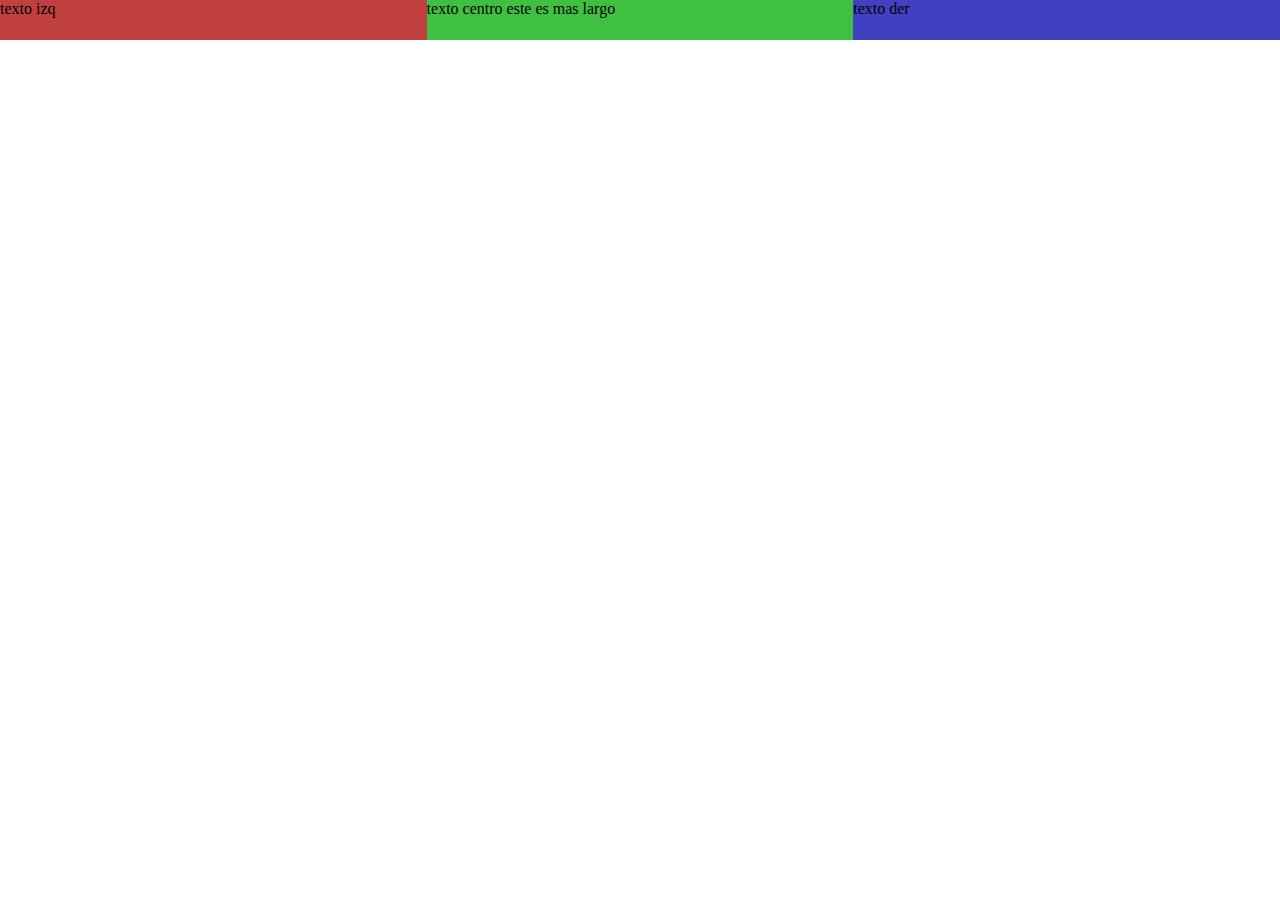
<file: ejercicios/02feb-row.html>
<!DOCTYPE html>
<html lang="es">

<!--
Sistema: proyecto web
autor: Carlos Boni
fecha: enero 2021
-->

<head>
  <title>Proyecto Integrador - Carlos Boni</title>
  <meta charset="UTF-8"/>
    <style>
		
		* {
			box-sizing:border-box;
			margin:0px;
			padding:0px;
		}
		
		#dext {
			display:flex;
			background-color:gray;
		}
				
		#di {
			background-color:rgba(255,0,0,0.5);
		}
		
		#dc {
			background-color:rgba(0,255,0,0.5);
		}
		
		#dd {
			background-color:rgba(0,0,255,0.5);
		}
		
		#di, #dc, #dd {
			width: 33.33%;
			min-height:40px;
			max-height:60px;
		}
		
		@media screen and (max-width:600px) {
			
			#dext {
				display:block;
			}
			
			#di, #dc, #dd {
				width: 100%;
			}


		}
		
		
	</style>
</head>


<body>
	<div id="dext"> <!-- RENGLON 1 - ROW1 -->
		<div id="di">texto izq</div>
		<div id="dc">texto centro este es mas largo</div>
		<div id="dd">texto der</div>
	</div>

	
	
</body>
</html>
</file>
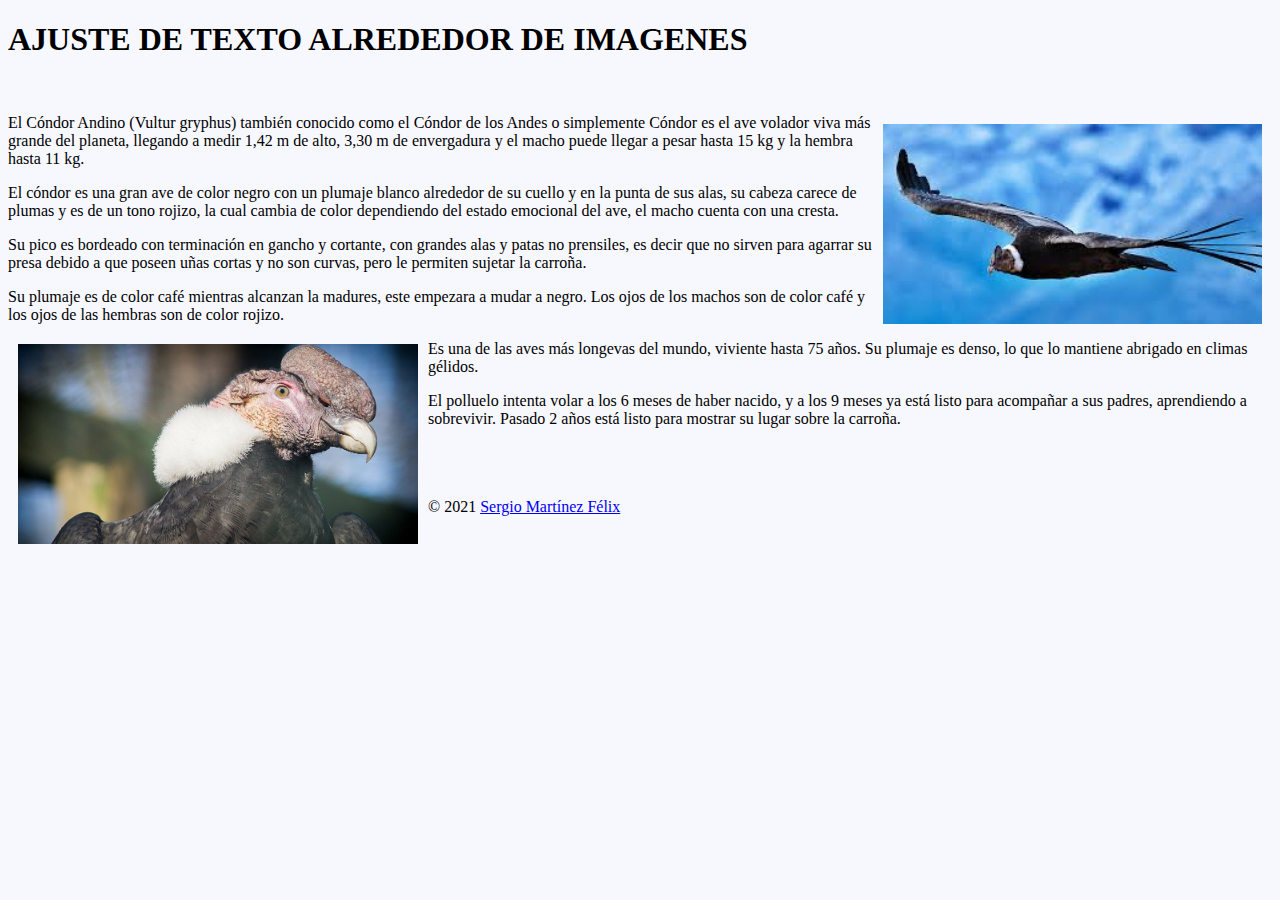
<file: ejercicios/09freb-textoEimagen.html>
<!DOCTYPE html>
<html lang="es">

<!--
HTML
web o pagina:
autor: Jesús Guirao
fecha: 09 Febrero 2021
-->

<head>
	<meta charset="UTF-8"/>
	<meta name="viewport" content="width=device-width, initial-scale=1"/>	
	<title>Texto E imagenes</title>	
	<link href="css/css-textoEimagen.css" rel="stylesheet"/>
	<link href="https://cdnjs.cloudflare.com/ajax/libs/font-awesome/4.7.0/css/font-awesome.min.css" rel="stylesheet"/>
	<script src="https://ajax.googleapis.com/ajax/libs/jquery/3.5.1/jquery.min.js"></script>	
	<script src="css/css-textoEimagen.css"></script>
</head>


<body>

	<!-- cabecera de pagina -->
	<header>
		<h1>AJUSTE DE TEXTO ALREDEDOR DE IMAGENES</h1>
		<br/>
	</header>
	
	<!-- bloque de contenido de la pagina -->
	<main>
<img class="imgD" src="media/condor.jpg">

<p>El Cóndor Andino (Vultur gryphus) también conocido como el Cóndor de los Andes o simplemente Cóndor es el ave volador viva más grande del planeta, llegando a medir 1,42 m de alto, 3,30 m de envergadura y el macho puede llegar a pesar hasta 15 kg y la hembra hasta 11 kg.</p>

<p>	El cóndor es una gran ave de color negro con un plumaje blanco alrededor de su cuello y en la punta de sus alas, su cabeza carece de plumas y es de un tono rojizo, la cual cambia de color dependiendo del estado emocional del ave, el macho cuenta con una cresta.</p>
	
<p>	Su pico es bordeado con terminación en gancho y cortante, con grandes alas y patas no prensiles, es decir que no sirven para agarrar su presa debido a que poseen uñas cortas y no son curvas, pero le permiten sujetar la carroña.</p>
	
<img class="imgI" src="media/condor2.jpg">
<p>	Su plumaje es de color café mientras alcanzan la madures, este empezara a mudar a negro. Los ojos de los machos son de color café y los ojos de las hembras son de color rojizo.</p>
	
<p>	Es una de las aves más longevas del mundo, viviente hasta 75 años. Su plumaje es denso, lo que lo mantiene abrigado en climas gélidos.</p>
	
<p>	El polluelo intenta volar a los 6 meses de haber nacido, y a los 9 meses ya está listo para acompañar a sus padres, aprendiendo a sobrevivir. Pasado 2 años está listo para mostrar su lugar sobre la carroña.</p>
	</main>


	<!-- pie de pagina -->
	<footer>
		<br/><br/><br/>
		<div>&copy; 2021 <a href="#" target="_blank">Sergio Martínez Félix</a></div>
	</footer>

</body>
</html>
</file>
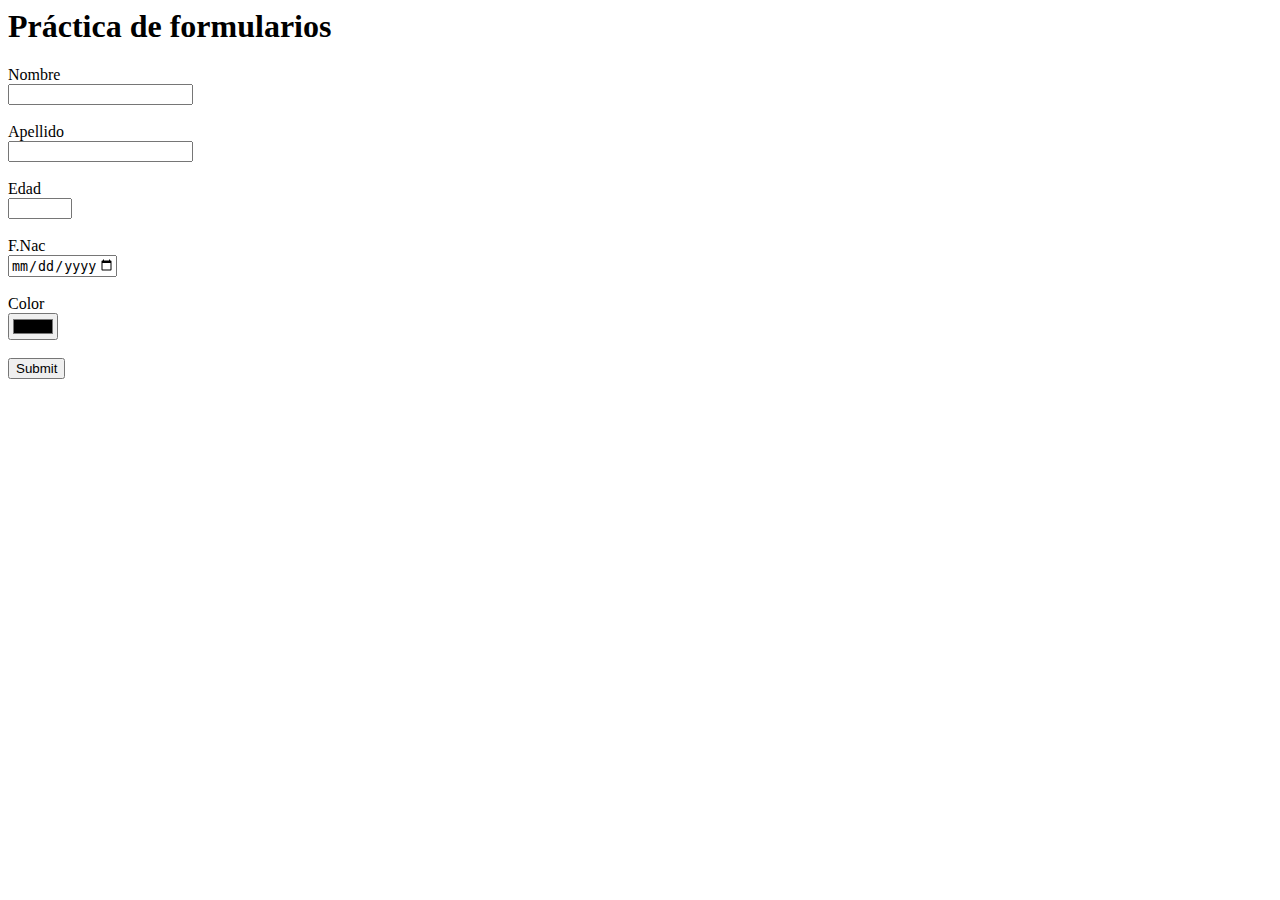
<file: ejercicios/formularios.html>
<!DOCTYPE HTML PUBLIC "-//W3C//DTD HTML 4.01 Transitional//EN">
<html>
  <head>
  <meta http-equiv="content-type" content="text/html; charset=utf-8">
  <meta name="generator" content="PSPad editor, www.pspad.com">
  <title>Práctica de validación de formularios</title>
  </head>
  <body>
  <h1> Práctica de formularios </h1>
  <form action="12-ene-formulario.js">
  <label for="nombre">Nombre</label><br>
  <input type="text" id="nombre" name="nom" maxlength="30" required><br><br>
  <label for="apellido">Apellido</label><br>
  <input type="text" id="apellido" name="ape" maxlength="30" required><br><br>
  <label for="edad">Edad</label><br>
  <input type="number" id="edad" name="edad" min="18" max="120" required><br><br>
  <label for="fnac">F.Nac</label><br>
  <input type="date" id="Fecha de nacimiento" name="fnac" min="1900-01-02" max="2003-01-01" required><br><br>
  <label for="color">Color</label><br>
  <input type="color" id="color" name="col" required><br><br>
  <input type="submit" value="Submit">
</form> 



</body>
</html>
</file>
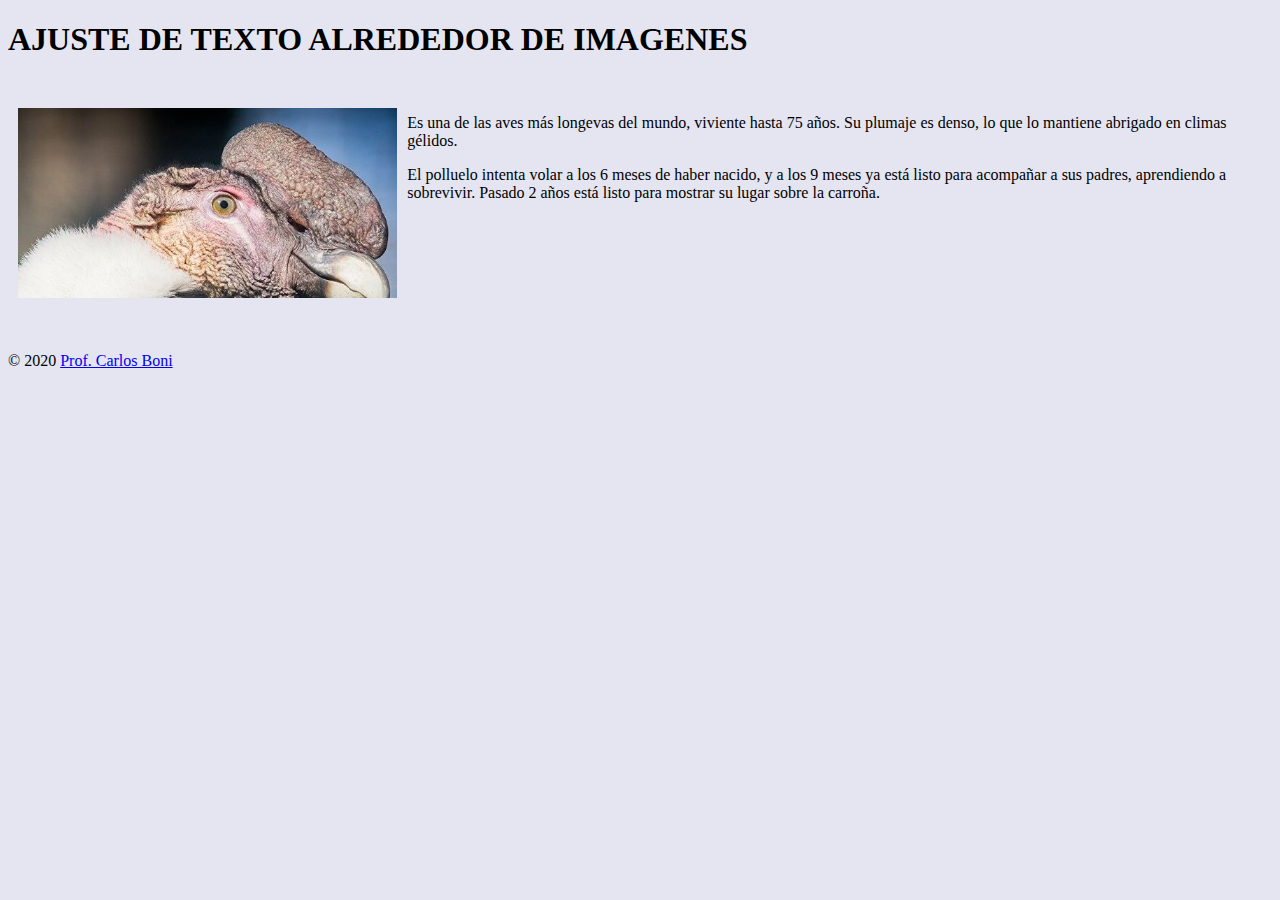
<file: ejercicios/oversomething.html>
<!DOCTYPE html>
<html lang="es">

<!--
HTML
web o pagina: practicas en clases de LLMM
autor: Carlos Boni
fecha: Febrero 2021
-->

<head>
	<meta charset="UTF-8"/>
	<meta name="viewport" content="width=device-width, initial-scale=1"/>
	
	<!-- importante SEO para la etiqueta del navegador -->
	<title>Ajuste de texto alrededor de imagenes</title>
	
	
	<!-- solo aquellos estilos que solo aplican a esta pagina -->
    <style>
		* {
			box-sizing:border-box;
		}

		body {
			background: rgba(0, 0, 128, 0.1) /* Azul al 10% */
		}
		
		.imgI {
			float:left;
			margin:10px;
			clear:right;
			
			width:30%;
			height:auto;
			object-fit:cover;
		}
		main {
		height:200px;
		overflow:auto;
		}
	</style>
	
</head>


<body>

	<!-- cabecera de pagina -->
	<header>
		<h1>AJUSTE DE TEXTO ALREDEDOR DE IMAGENES</h1>
		<br/>
	</header>
	
	<!-- bloque de contenido de la pagina -->
	<main>
		<img class="imgI" src="condor3.jpg"/>
		<p>Es una de las aves más longevas del mundo, viviente hasta 75 años. Su plumaje es denso, lo que lo mantiene abrigado en climas gélidos.</p>
		<p>El polluelo intenta volar a los 6 meses de haber nacido, y a los 9 meses ya está listo para acompañar a sus padres, aprendiendo a sobrevivir. Pasado 2 años está listo para mostrar su lugar sobre la carroña.</p>
	</main>


	<!-- pie de pagina -->
	<footer>
		<br/><br/><br/>
		<div>&copy; 2020 <a href="https://carlosboni.com" target="_blank">Prof. Carlos Boni</a></div>
	</footer>

	<script>
		// seccion de codigo javascript 

	</script>
</body>
</html>


</file>
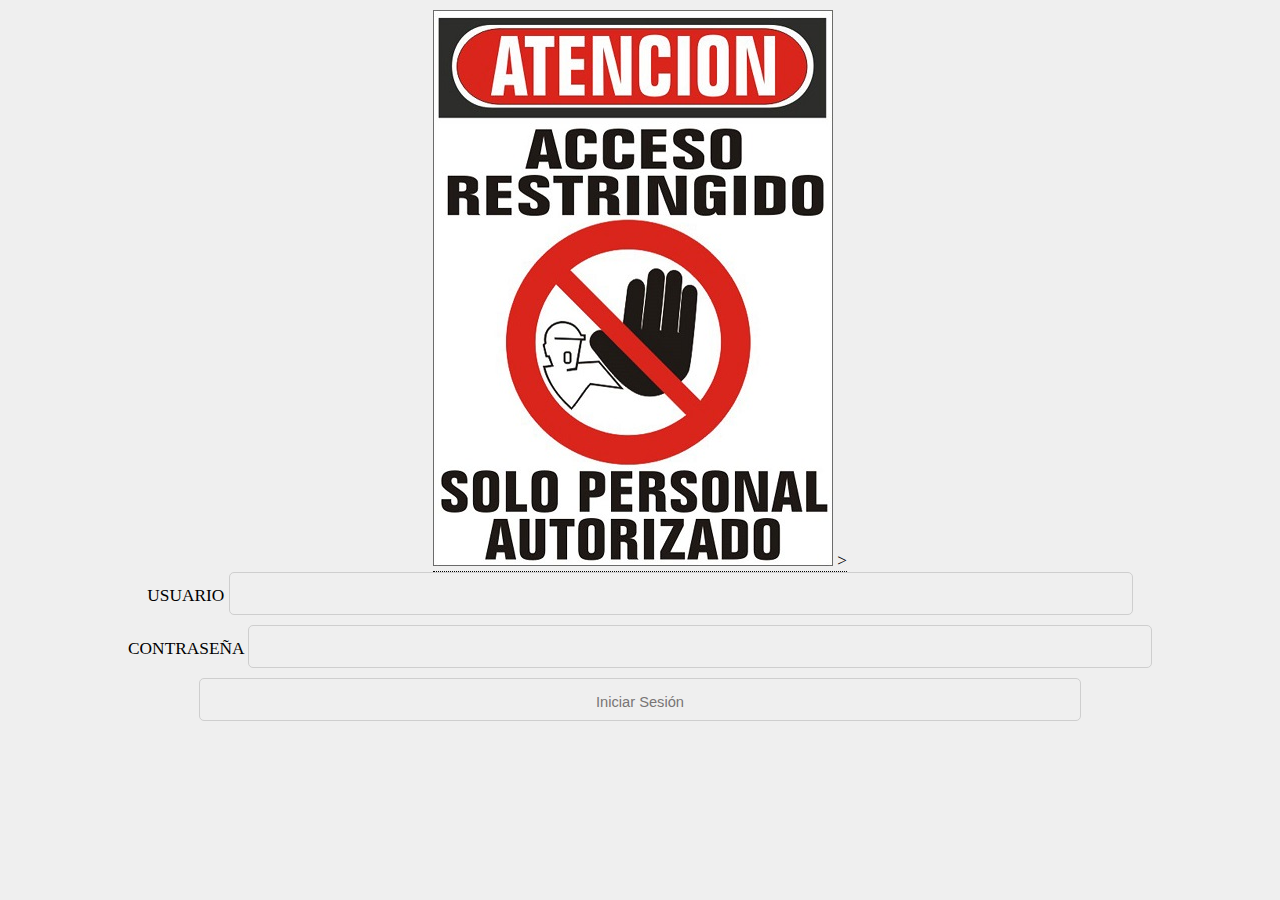
<file: ProyectoWeb/loguearse.html>
<!DOCTYPE html>
<html lang="en">
  <head>
    <link href="css/cssBlog.css" rel="stylesheet">
    <meta charset="UTF-8" />
    <meta http-equiv="X-UA-Compatible" content="IE=edge" />
    <meta name="viewport" content="width=device-width, initial-scale=1.0" />
    <title>loguearse</title>
    <script src="https://ajax.googleapis.com/ajax/libs/jquery/3.5.1/jquery.min.js"></script>
    <script src="js/loguearsescript.js"></script>
  </head>
  <body onload="controlar()">
    <center>
      <div class="tooltip">
      <img src="media/acceso.jpg" alt=""
      <a href="#" data-toggle="tooltip" title="Inserte su usario y contraseña"></a>
      >
      </div>
      <form
        method="GET"
        id="ingresar"
        name="miFormulario"
        onSubmit="return intentar()"
      >
        <label for="apellido"> USUARIO</label>
        <input type="text" id="usr" name="formUsuario" required /><br />
        <label for="apellido">CONTRASEÑA</label>
        <input type="password" id="clv" name="formClave" required /><br />
        <input type="submit" value="Iniciar Sesión" />
      </form>
    </center>
  </body>
</html>
</file>
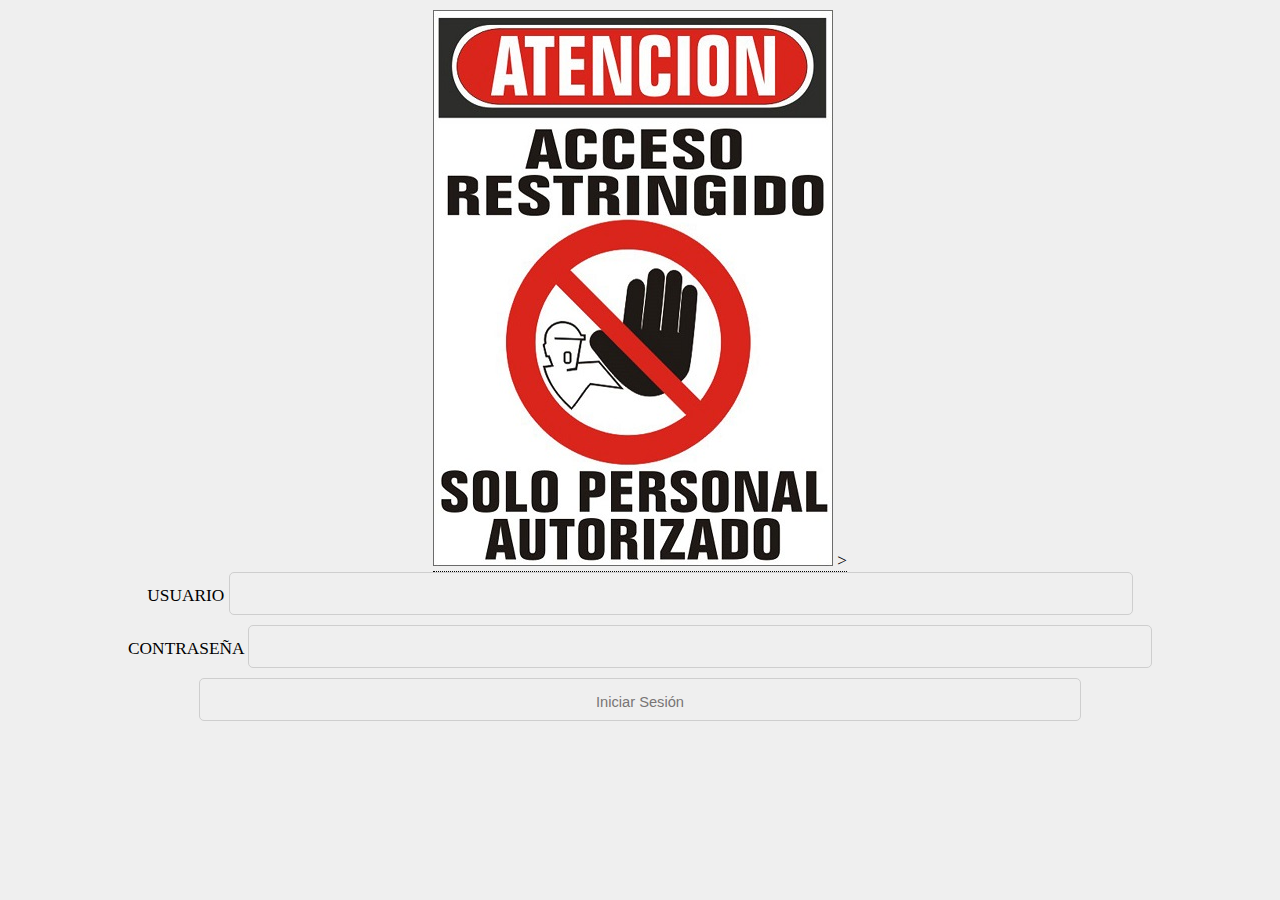
<file: ProyectoWeb/tehaslogueado.html>
<!DOCTYPE html>
<html lang="en">
  <head>
    <link href="css/cssBlog.css" rel="stylesheet">
    <link href="css/miembro.css" rel="stylesheet" />
    <meta charset="UTF-8" />
    <meta http-equiv="X-UA-Compatible" content="IE=edge" />
    <meta name="viewport" content="width=device-width, initial-scale=1.0" />
    <title>te has logueado</title>
    <script src="js/tehaslogueadoscript.js"></script>
  </head>
  <body>
    <body>
      <!--menu de la web-->
      
      <br />
      <br />
      <h1 class="titulin"><Var>Ventajas de ser miembro</Var></h1>
      <br />
      <br /><br />
      <!--Tarjetas-->
      <div class="container">
        <div class="card">
          <img src="media/dia.jpg" />
          <h4><b>Mantente al día</b></h4>
          <p>
            <b>Te informaremos de todas nuestras novedades</b>
            <br /><br />
            Se el primero en enterarte de todo y disfrutar de lo mejor que Málaga tiene para tí
          </p>
          <br />
          <br />
          
        </div>
  
        <div class="card">
          <img src="media/descuentos.jpg" />
          <h4><b>Disfruta de descuentos exclusivos </b></h4>
          <p>
            <b>Ahorra con nuestros cupones y descuentos </b>
            <br /><br />
            Ahorra utilizando nuestras ofertas exclúsivas para usuarios registrados. 
          </p>
          <br />
          <br />
          <p>
            <br />
          </p>
        </div>
  
        <div class="card">
          <img src="media/puntos.jpg" />
          <h4><b>Acumula puntos</b></h4>
          <p>
            <b>Disfruta de nuestro programa de puntos</b>
            <br /><br />
            Canjea tus puntos por premios instantaneos, sin sorteos. Disfruta de nuestra web y elige tu regalo
          </p>
          <br />
          <p>
            <br />
          </p>
        </div>
  
        <div class="card">
          <img src="media/amigos.jpg" />
          <h4><b>Actividades para socios</b></h4>
          <p>
            <b>Conoce amigos cerca de tí</b>
            <br /><br />
            Participa en nuestras actividades para socios, conoce amigos cerca de tí en nuetras divertidas reuniones 
          </p>
          <br />
          <br />
          <p>
            <br />
          </p>
        </div>
      </div>
      <br />
  
    </body>
    <br>
    <button id="desconectar" onclick="desconectar()">DESCONECTAR</button>
  </body>
</html>
</file>
<file: ejercicios/css/css-textoEimagen.css>
* {
  box-sizing: border-box;
}
body {
  background: rgba(179, 179, 243, 0.1) /* Azul al 10% */
}
.imgD {
  float: right;
  margin: 10px;
  width: 30%;
  height: auto;
  box-sizing: border-box;
  object-fit: cover;
}

.imgI {
  float: left;
  clear: right ;
  margin: 10px;
  width: 400px;
  height: 200px;
  object-fit: cover;
}
</file>
<file: ProyectoWeb/css/cssBlog.css>
/* CSS Document */




/*aquí empieza*/
ul {
    list-style-type: none;
    margin: 0;
    padding: 0;
    overflow: hidden;
    background-color: #333;
  }
  
  li {
    float: left;
  }
  
  li a,
  .dropbtn {
    display: inline-block;
    color: white;
    text-align: center;
    padding: 14px 16px;
    text-decoration: none;
    background-color: transparent;
  }
  
  li a:hover,
  .dropdown:hover .dropbtn {
    background-color: transparent;
  }
  
  li.dropdown {
    display: inline-block;
  }
  
  .dropdown-content {
    display: none;
    position: absolute;
    background-color: transparent;
    min-width: 160px;
    box-shadow: 0px 8px 16px 0px rgba(255, 255, 255);
    z-index: 1;
  }
  
  .dropdown-content a {
    color: rgb(255, 255, 255);
    padding: 12px 16px;
    text-decoration: none;
    display: block;
    text-align: left;
  }
  
  .dropdown-content a:hover {
    background-color: #333;
  }
  
  .dropdown:hover .dropdown-content {
    display: block;
  }

  /*aquí acaba*/




html {
    margin: 0;
    padding: 0;
}
body {
    font-family: 'Handlee', cursive;
    font-size: 13pt;
    background-color: #efefef;
    padding: 10px;
    margin: 0;
}
h1 {
    font-size: 15pt;
    color: #20bcd5;
    text-align: center;
    padding: 18px 0 18px 0;
    margin: 0 0 10px 0;
}
h1 span {
    border: 4px dashed #20bcd5;
    padding: 10px;
}


p {
    padding: 0;
    margin: 0;
}

.img-circle {
    border: 3px solid white;
    border-radius: 50%;
}
.section {
    background-color: #fff;
    padding: 15px;
    margin-bottom: 10px;
    border-radius: 10px;
}
#header {
    background-image: url("ronda.jpg");
    background-size: auto;
    background-repeat: no-repeat;
}
#header img {
    display: block;
    width: 80px;
    height: 80px;
    margin: auto;
}
#header p {
    font-size: 25pt;
    color: #3b464c;
    padding-top: 5px;
    margin: 0;
    font-weight: bold;
    text-align: center;
}
.quote {
    font-size: 12pt;
    text-align: right;
    margin-top: 10px;
}
table {
    width: 100%;
    font-size: 11pt;
}
table, th, td {
    border: 2px solid #cecece;
    border-collapse: collapse;
    text-align: center;
    table-layout: fixed;
}
.selected {
    background-color: #f36f48;
    font-weight: bold;
    color: white;
}
li {
    margin-bottom: 15px;
    font-weight: bold;
}
progress {
    width: 70%;
    height: 20px;
    color: #3fb6b2;
    background: #efefef;
}
progress::-webkit-progress-bar {
    background: #efefef;
}
progress::-webkit-progress-value {
    background: #3fb6b2;
} 
progress::-moz-progress-bar {
    color: #3fb6b2;
    background: #efefef;
}
iframe, audio {
    display: block;
    margin: 0 auto;
    border: 3px solid #3fb6b2;
}
hr {
    border: 0;
    height: 1px;
    background: #f36f48;
}
form {
    text-align: center;
    margin-top: 0;
}
.submit {
    background-color: #3fb6b2;
    padding: 12px 45px;
    border-radius: 5px;
    cursor: pointer;
    color: #ffffff;
    border: none;
    outline: none;
    margin: 0;
    font-weight: bold;
}
.submit:hover {
    background-color: #43a09d;
}
textarea {
    height: 100px;
}
input, textarea {
    margin-bottom: 10px;
    font-size: 11pt;
    padding: 15px 10px 10px;
    border: 1px solid #cecece;
    background-color: #efefef;
    color: #787575;
    border-radius: 5px;
    width: 70%;
    outline: none;
}
.face {
    transform: scale(0.4);
    margin: 0 auto;
    display: block;
    margin-top: -35px;
    margin-bottom: -25px;
}
#contacts img {
    height: 50px;
    width: 50px;
    margin-left: 7px;
    margin-right: 7px;
}
#contacts a {
    text-decoration: none;
}
#contacts img:hover {
    opacity: 0.8;
}
#contacts {
    text-align: center;
}
.copyright {
    font-size: 8pt;
    text-align: right;
    padding-bottom: 10px;
    color: grey;
}

.centro {
    float:center;
}
.izquierda {
    float:left;
}

/* comienza quinta sección */

#quinta-seccion {
    width: 80%;
    margin: auto;
    display: flex;
    flex-direction: row;
    align-items: center;
    padding-top: 5rem;
    padding-bottom: 5rem;
}

#quinta-seccion-izquierda {
    flex: 1;
}

#quinta-seccion-izquierda > h3 {
    text-transform: uppercase;
    font-family: 'Montserrat', sans-serif;
    font-size: 2.5rem;
    font-weight: 700;
    margin-bottom: 1.5rem;
}

#quinta-seccion-izquierda > p {
    margin-bottom: 4rem;
}

#quinta-seccion-derecha {
    flex: 2;
    display: grid;
    grid-template-columns: repeat(2,1fr);
    gap: 15px 10px;
    justify-items: center;
    align-items: center;
}

#quinta-seccion-derecha > img {
    max-width: 100%;
}

#quinta-seccion-izquierda > hr {
    width: 4.5rem;
    border-color: seagreen;
    margin-left: 0;
    margin-bottom: 3rem;
}

.vertical-menu {
    width: 200px; /* Set a width if you like */
  }
  
  .vertical-menu a {
    background-color: #eee; /* Grey background color */
    color: black; /* Black text color */
    display: block; /* Make the links appear below each other */
    padding: 12px; /* Add some padding */
    text-decoration: none; /* Remove underline from links */
  }
  
  .vertical-menu a:hover {
    background-color: #ccc; /* Dark grey background on mouse-over */
  }
  
  .vertical-menu a.active {
    background-color: #4CAF50; /* Add a green color to the "active/current" link */
    color: white;
  }

  
/* Tooltip container */
.tooltip {
  position: relative;
  display: inline-block;
  border-bottom: 1px dotted black; /* If you want dots under the hoverable text */
}

/* Tooltip text */
.tooltip .tooltiptext {
  visibility: hidden;
  width: 120px;
  background-color: black;
  color: #fff;
  text-align: center;
  padding: 5px 0;
  border-radius: 6px;
 
  position: absolute;
  z-index: 1;
}

/* Show the tooltip text when you mouse over the tooltip container */
.tooltip:hover .tooltiptext {
  visibility: visible;
}
</file>
<file: ProyectoWeb/css/miembro.css>
* {
  font-family: 'Montserrat', sans-serif;
}

body {
  /*background-image: url('../media/prueba\ fondo.HEIC');
    background-repeat: no-repeat;
    background-size: cover;
    margin: 0;
    padding: 0; */
  background: url('../media/fondoplayita.jpg') no-repeat center center fixed;
  -webkit-background-size: cover;
  -moz-background-size: cover;
  -o-background-size: cover;
  background-size: cover;
  margin: 0;
  padding: 0;
}
/*CSS MENU */
ul {
  list-style-type: none;
  margin: 0;
  padding: 0;
  overflow: hidden;
  background-color: #333;
}

li {
  float: left;
}

li a,
.dropbtn {
  display: inline-block;
  color: white; /*Color letra menu*/
  text-align: center;
  padding: 14px 16px;
  text-decoration: none;
  background-color: transparent;
}

li a:hover,
.dropdown:hover .dropbtn {
  background-color: transparent;
}

li.dropdown {
  display: inline-block;
}

.dropdown-content {
  display: none;
  position: absolute;
  background-color: #333;
  min-width: 160px;
  box-shadow: 0px 8px 16px 0px rgba(0, 0, 0, 0.2);
  z-index: 1;
}

.dropdown-content a {
  color: rgb(255, 255, 255);
  padding: 12px 16px;
  text-decoration: none;
  display: block;
  text-align: left;
}

.dropdown-content a:hover {
  background-color: #333;
}

.dropdown:hover .dropdown-content {
  display: block;
}

/* TODO SOBRE EL PIE de PAGINA*/
.piepagina {
  position: fixed;
  left: 0;
  top: 100;
  bottom: 0;
  width: 100%;
  height: 75px;
  background-color: rgb(46, 46, 46);
  color: #333;
  text-align: center;
}

.sm a {
  display: inline-block;
  font-size: 20px;
  width: 50px;
  height: 50px;
  line-height: 50px;
  text-align: center;
  color: #f5f5f5;
  margin: 0 16px;
  transition: 0.4s linear;
  position: relative;
}

.sm a::before,
.sm a::after {
  content: '';
  position: absolute;
  box-sizing: border-box;
  width: 100%;
  height: 100%;
  left: 0;
  top: 0;
  transition: 0.4s linear;
}

.sm a:hover {
  transform: scale(0.8);
}

.sm a:hover::before {
  border-left: 4px solid;
  border-right: 4px solid;
  transform: skewX(20deg);
}

.sm a:hover::after {
  border-top: 4px solid;
  border-bottom: 4px solid;
  transform: skewY(-20deg);
}

/*TARJETAS */
.title {
  text-align: center;
  font-size: 40px;
  color: #ffffff;
  margin-top: 100px;
  font-weight: 100;
  font-family: 'Roboto', sans-serif;
}

.container {
  width: 100%;
  max-width: 1200px;
  height: 430px;
  display: flex;
  justify-content: center;
  margin: auto;
}

.container .card {
  width: 20%; /* Esto es el ancho de la tarjeta*/
  height: 480px;
  border-radius: 8px;
  box-shadow: 0 2px 2px rgba(255, 255, 255, 0.2);
  overflow: hidden;
  margin: 20px;
  text-align: center;
  transition: all 0.25s;
  background-color: rgba(0, 0, 0, 0.3);
}

.container .card:hover {
  transform: translateY(-15px);
  box-shadow: 0 12px 16px rgba(0, 0, 0, 0.2);
}

.container .card img {
  width: 230px; /* Esto es el ancho de la imagen de la tarjeta*/
  height: 120px;
}

.container .card h4 {
  font-weight: 600; /*El titulo de la tarjeta*/
  color: #f5f5f5;
}

.container .card p {
  padding: 0 1rem; /*El texto de la tarjeta*/
  font-size: 16px;
  font-weight: 300;
  color: #f5f5f5;
}

.container .card a {
  font-weight: 500; /* La letra del quiero conocerlo*/
  text-decoration: none;
  color: #ffffff;
}

.titulin {
  text-align: center;
}
</file>
